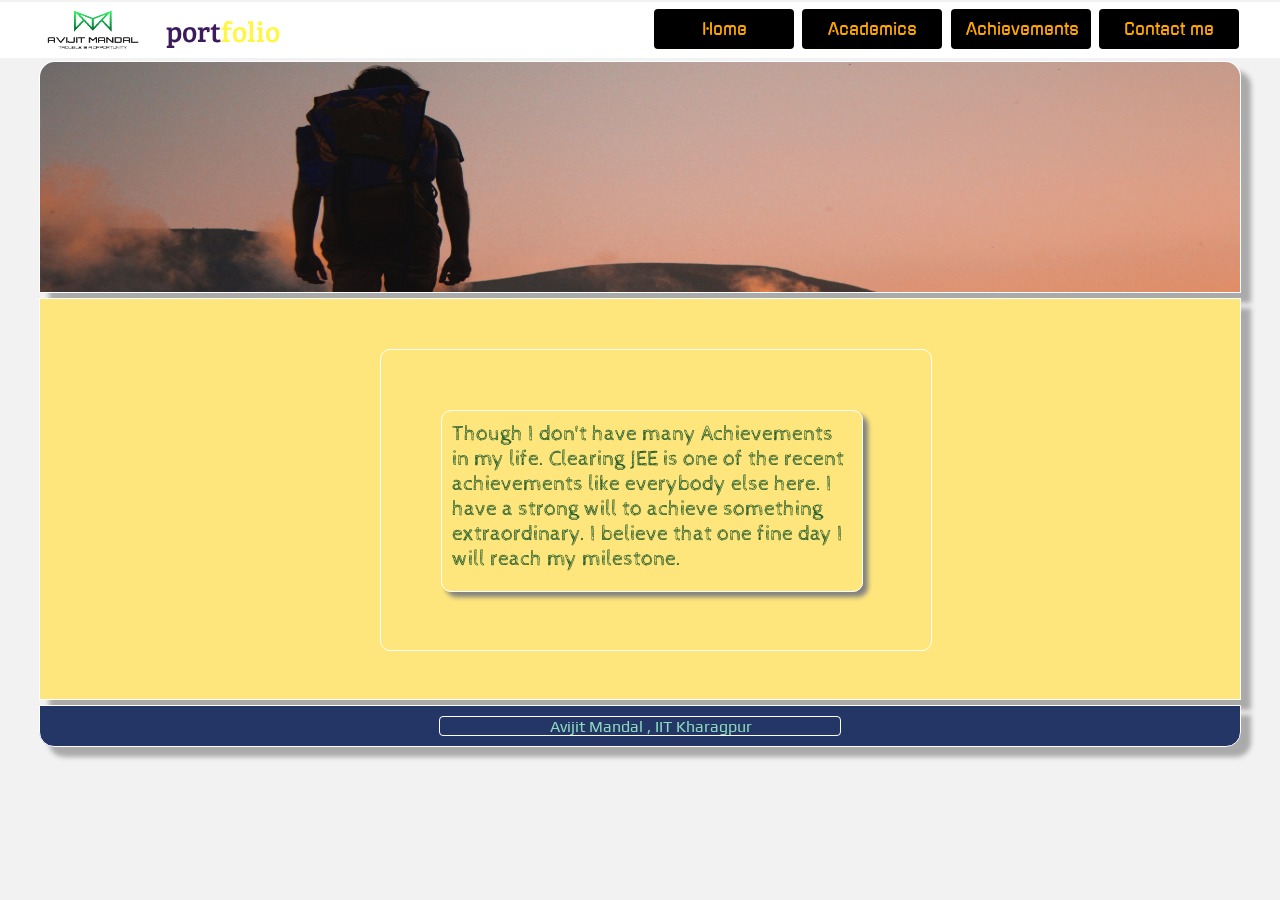
<file: achive.html>
<!DOCTYPE html>
<html>
<head>
	<title>Portfolio Achivements</title>
	<link rel="stylesheet" type="text/css" href="/css/style.css">
	<link href="https://fonts.googleapis.com/css?family=Bree+Serif" rel="stylesheet"> 
	<link href="https://fonts.googleapis.com/css?family=Play" rel="stylesheet"> 
	<link href="https://fonts.googleapis.com/css?family=Satisfy" rel="stylesheet"> 
	<link href="https://fonts.googleapis.com/css?family=Play" rel="stylesheet"> 
	<link href="https://fonts.googleapis.com/css?family=News+Cycle" rel="stylesheet">
	<link href="https://fonts.googleapis.com/css?family=Yeon+Sung" rel="stylesheet"> 
	<link href="https://fonts.googleapis.com/css?family=Bree+Serif" rel="stylesheet"> 
	<link href="https://fonts.googleapis.com/css?family=Gugi" rel="stylesheet"> 
	<link href="css/hover.css" rel="stylesheet" media="all">
	<link href="https://fonts.googleapis.com/css?family=Lobster" rel="stylesheet"> 
	<link href="https://fonts.googleapis.com/css?family=Cabin+Sketch|Marmelad" rel="stylesheet"> 
</head>
<link href="//maxcdn.bootstrapcdn.com/font-awesome/4.2.0/css/font-awesome.min.css" rel="stylesheet" media="all">
<!--	<div class="tm-top-container">
		<img class="sflogo hvr-grow" src="images/sflogo.JPEG" alt="sf logo" height="150px" width="150px">
		<div class="portfolio">
			<div class="port hvr-grow-shadow">port</div>
			<div class="folio hvr-grow-shadow">folio</div>
			<p></p>
			<div class="identity ">Avijit Mandal</div>
		</div>

	</div>-->
	<header class="tm-header">
		<div class="tm-container">
			<a class="hvr-glow hvr-box-shadow-outset" href="https://www.google.com"><img class="logo" src="images/peace.png" height="50px" width="100spx" alter="logo" class="tm-logo"></a>
			<span class="portfolio2 hvr-pulse-grow"><span class="port2">port</span><span class="folio2">folio</span></span>
			<nav class="tm-nav">
				<ul>
					<li><a class="hvr-grow hvr-radial-out" href="index.html">Home</a></li>
					<li><a class="hvr-grow hvr-radial-out" href="academics.html">Academics</a></li>
					<li><a class="hvr-grow hvr-radial-out" href="achive.html">Achievements</a></li>
					<li><a class="hvr-grow hvr-radial-out" href="contact.html">Contact me</a></li>
				</ul>
			</nav>
		</div>
	</header>
	<body>
		<section class="coverpage">
			<img src="/images/achivecvr.jpg" width="1200px" height="350px">
		</section>
		<div class="tm-para-achive">
			<div class="main-achive hvr-box-shadow-outset">
				<div class="hvr-grow-shadow">
					Though I don't have many Achievements in my life. 
					Clearing JEE is one of the recent achievements like everybody else here.
					I have a strong will to achieve something extraordinary. 
					I believe that one fine day I will reach my milestone.
				</div>
				
			</div>
		</div>
	</body>
	<footer class="tm-footer">
		<div class="tm-footer-div">
			<div class="hvr-grow">Avijit Mandal , IIT Kharagpur</div>
		</div>
	</footer>

</html>
</file>
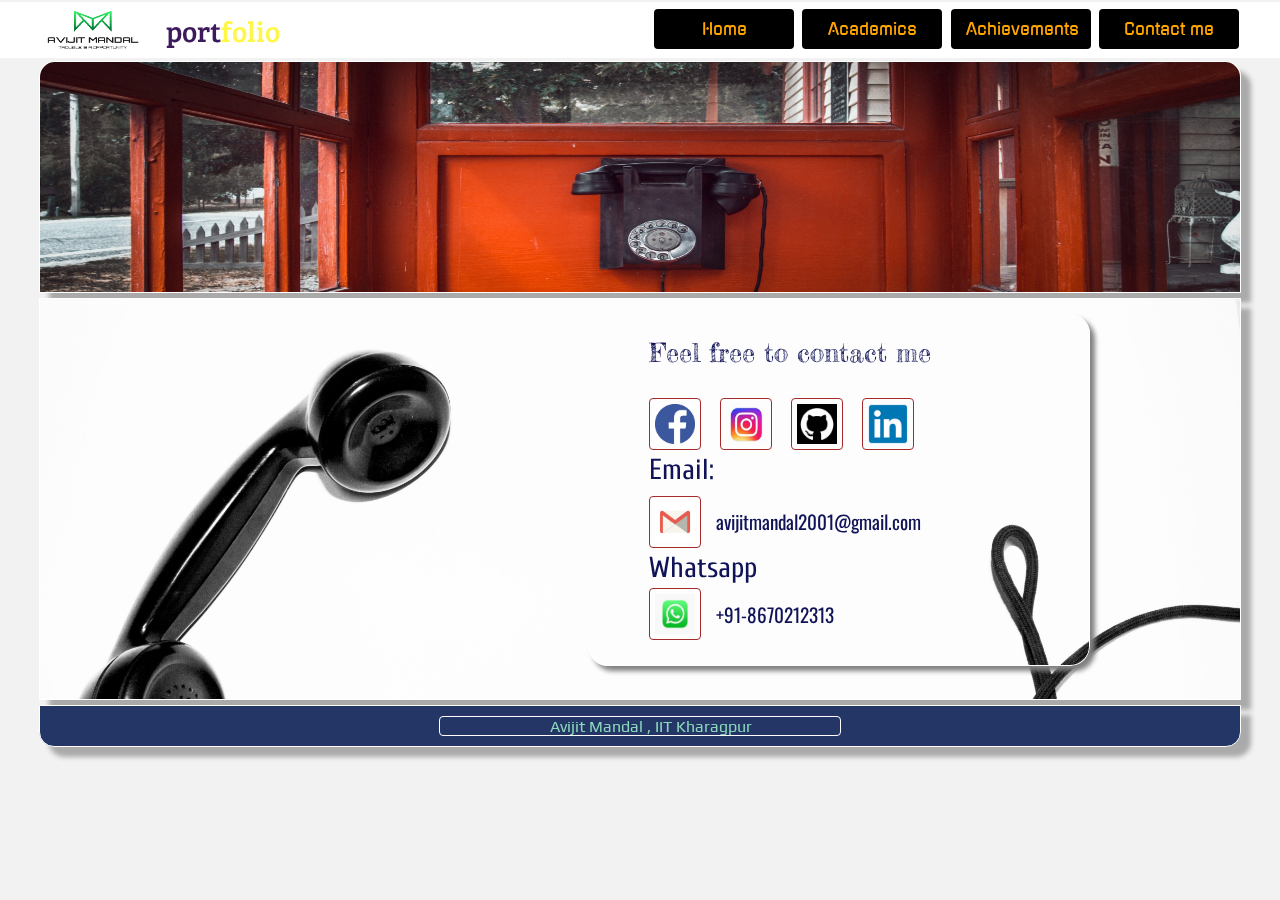
<file: contact.html>
<!DOCTYPE html>
<html>
<head>
	<title>Contact Me</title>
	<link rel="stylesheet" type="text/css" href="/css/style.css">
	<link href="https://fonts.googleapis.com/css?family=Bree+Serif" rel="stylesheet"> 
	<link href="https://fonts.googleapis.com/css?family=Play" rel="stylesheet"> 
	<link href="https://fonts.googleapis.com/css?family=Satisfy" rel="stylesheet"> 
	<link href="https://fonts.googleapis.com/css?family=Play" rel="stylesheet"> 
	<link href="https://fonts.googleapis.com/css?family=News+Cycle" rel="stylesheet">
	<link href="https://fonts.googleapis.com/css?family=Yeon+Sung" rel="stylesheet"> 
	<link href="https://fonts.googleapis.com/css?family=Bree+Serif" rel="stylesheet"> 
	<link href="https://fonts.googleapis.com/css?family=Gugi" rel="stylesheet"> 
	<link href="css/hover.css" rel="stylesheet" media="all">
	<link href="https://fonts.googleapis.com/css?family=Lobster" rel="stylesheet">
	<link href="https://fonts.googleapis.com/css?family=Oswald" rel="stylesheet">
	<link href="https://fonts.googleapis.com/css?family=Kaushan+Script" rel="stylesheet"> 
	<link href="https://fonts.googleapis.com/css?family=Great+Vibes" rel="stylesheet"> 
	<link href="https://fonts.googleapis.com/css?family=Fredericka+the+Great" rel="stylesheet"> 
	<link href="https://fonts.googleapis.com/css?family=Cuprum" rel="stylesheet">   
</head>
<link href="//maxcdn.bootstrapcdn.com/font-awesome/4.2.0/css/font-awesome.min.css" rel="stylesheet" media="all">
	<!--<div class="tm-top-container">
		<img class="sflogo hvr-grow" src="images/sflogo.JPEG" alt="sf logo" height="150px" width="150px">
		<div class="portfolio">
			<div class="port hvr-grow-shadow">port</div>
			<div class="folio hvr-grow-shadow">folio</div>
			<p></p>
			<div class="identity ">Avijit Mandal</div>
		</div>

	</div>-->
	<header class="tm-header">
		<div class="tm-container">
			<a class="hvr-glow hvr-box-shadow-outset" href="https://www.google.com"><img class="logo" src="images/peace.png" height="50px" width="100px" alter="logo" class="tm-logo"></a>
			<span class="portfolio2 hvr-pulse-grow"><span class="port2">port</span><span class="folio2">folio</span></span>
			<nav class="tm-nav">
				
				<ul>
					<li><a class="hvr-grow hvr-radial-out" href="index.html">Home</a></li>
					<li><a class="hvr-grow hvr-radial-out" href="academics.html">Academics</a></li>
					<li><a class="hvr-grow hvr-radial-out" href="achive.html">Achievements</a></li>
					<li><a class="hvr-grow hvr-radial-out" href="contact.html">Contact me</a></li>
				</ul>
			</nav>
		</div>
	</header>
	<body>
		<section class="coverpage">
			<img src="/images/contactscvr.jpg" width="1200px" height="350px">
		</section>
		<div class="tm-para-contact">
			<!--<img class="hvr-glow" src="/images/profile2cpy.jpg" height="240px" width="217.5px" alt="profile_image">-->
			<div class="main-contact">
				<div class="main-contact-title hvr-grow "><p class="hvr-underline-from-center">Feel free to contact me</p></div>
				<div class="main-contact-info">
					<a class="fb-logo" href="https://www.facebook.com/avijit.mandal.716533"><img class="hvr-buzz-out" src="/images/fblogo.png" height="40px" width="40px"></a>
					<a class="insta-logo" href="https://www.instagram.com/avijit_dak_hyd/"><img class="hvr-buzz-out" src="/images/insta.jpg" height="40px" width="40px"></a>
					<a class="git-logo" href="https://github.com/avijit-2001"><img class="hvr-buzz-out" src="/images/git.png" height="40px" width="40px"></a>
					<a class="link-logo" href="https://www.linkedin.com/feed/"><img class="hvr-buzz-out" src="/images/link.png" height="40px" width="40px"></a>
				</div>
				<div class="email hvr-grow">
					<p class="hvr-underline-from-center">Email:</p>
				</div>
				<div class="div-gmail">
					<img class="hvr-grow-shadow" src="/images/gmail.png" alt="gmail" height="40px" width="40px" ><p class="hvr-grow-shadow">avijitmandal2001@gmail.com</p>
				</div>
				<div class="wp hvr-grow">
					<p class=" hvr-underline-from-center">Whatsapp</p>
				</div>
				<div class="div-wp">
					<img  class="hvr-grow-shadow" src="/images/whatsapp.jpg" alt="whatsapp" height="40px" width="40px" ><p class="hvr-grow-shadow">+91-8670212313</p>
				</div>
			</div>
		</div>
	</body>
	<footer class="tm-footer">
		<div class="tm-footer-div">
			<div class="hvr-grow">Avijit Mandal , IIT Kharagpur</div>
		</div>
	</footer>

</html>
</file>
<file: css/style.css>
*{
	padding: 0px;
	margin: 0px;

}
.tm-top-container{
	height: 200px;
	max-width: 1200px;
	margin: 0 auto;
	border: 1px solid yellow;
	background-color: white;
	border-radius: 10px;
}
.sflogo{
	margin-top: 40px;
	margin-left:40px;
}
.portfolio{
	margin-top: 50px;
	margin-right: 90px;
	width: 500px;
	float: right;
	height: 80px;
	border: 0px solid black;
}
.identity {
	color: #2F3C7E;
	float:left;
	font-family: 'Bree Serif', serif;
	font-size: 1.5em;
	border-radius: 4px;
}
.info{
	float:left;
	font-family: 'Bree Serif', serif;
	font-size: 1.5em;
	margin-left: 100px;
}
.tm-header{
	margin-top: 2px;
	background-color: white;
	position: -webkit-sticky; /* Safari */
    position: sticky;
    top: 0;
	
}
.coverpage{

	max-width: 1200px;
	height: 230px;
	margin:0 auto;
	/*background-image: url('/images/hmcvr3.jpg');
	background-size: cover;
	background-repeat: no-repeat;*/
	border-radius: 15px 15px 0px 0px;
	margin-top: 3px;
	border: 1px solid white;
	box-shadow: 10px 10px 5px #aaaaaa;
}
.coverpage img{
	display: block;
	max-width: 100%;
	max-height: 100%;
	border-radius: 15px 15px 0px 0px;

}
.logo{

	border:1px solid white;
	border-radius: 7px;



}
.tm-container
{  
	max-width: 1200px;
	margin: 0 auto;
	background: white;

}
body{
	background:#f2f2f2 ;
}

.tm-nav{
	margin-top: 7px;
	float: right;
}
.tm-logo{

}
.tm-nav ul li{
	display: inline-block;
	background-color: white;
	margin-left: 3.5px;
 	margin-right: 1px;
}
.tm-nav ul li a{
	padding-left: 15px;
	padding-right: 15px;
	text-decoration: none;
	line-height: 40px;
	color: 	#1a0000;
	font-family: 'Gugi', cursive;
}
.tm-nav ul li a{
	text-align: center;
	background-color: black;
	color: orange;
	display: block;
	height: 40px;
	width:110px;
	border-radius: 4px;

}
.tm-nav ul li a:active 
{
  background-color: brown;
}
.tm-para
{
	max-width: 1200px;
	margin:0 auto;
	height: 400px;
	border: 1px solid red;
	background-image: url('/images/hmback2.jpg');
	background-size: cover;
	background-repeat: no-repeat;
	margin-top: 5px;
	border: 1px solid white;
	box-shadow: 10px 10px 5px #aaaaaa;
}
.tm-para img{
	margin-left: 80px;
	margin-top: 75px;
	border: 2px solid grey;
	border-radius: 30px;
	border: 2px solid #dfff;
 	border-radius: 4px;
  	padding: 5px;
}
.div-para{
	margin-top: 40px;
	margin-right:250px;
	max-width: 400px;
	height: 335px;
	border: 2px solid black;
	float: right;
	border-radius: 5px;
	font-size: 1em;
}
.abt{
	margin-left: 29px;
	font-family: 'Bree Serif', serif;
	color: white;
}
.tm-footer{

	max-width: 1200px;
	height: 40px;
	margin:0 auto;
	background-color:#243665;
	margin-top: 5px;
	margin-bottom: 5px;
	border: 1px solid white;
	border-radius: 0px 0px 15px 15px;
	box-shadow: 10px 10px 5px #aaaaaa;
}
.tm-footer-div{
	display: block;
	max-width: 400px;
	max-height: 18px;
	margin: 0 auto;
    margin-top: 0px;
    margin-bottom: 0px;
	margin-top: 10px;
	margin-bottom: 15px;
	border: 1px solid white;
	border-radius: 4px;
}
.tm-footer-div div{
	font-family: 'Play', sans-serif;
	color: #8BD8BD;
	display: inline-block;
	margin:0 auto;
	padding-left: 110px;
	padding-bottom: 4px;

}

.few{
	margin-left: 30px;
	color:brown;
	font-family: 'Yeon Sung', cursive;
}
.main-para{
	margin-left: 30px;
	margin-right: 20px;
	padding:5px 5px 5px 8px;
	border-radius: 15px;

}
.hello{
	font-size:1.4em;
	font-family: 'Crete Round', serif;

}
.avijit{
	font-family: 'Eczar', serif;
}
.avijit span{
	font-family: 'Play', sans-serif;
	color: green;
}
.avijit a{
	text-decoration: none;
	color:brown;
	font-family: 'Slabo 27px', serif;
}
.portfolio2{
	border:1px white black;
	margin-left: 20px;
	font-family: 'Bree Serif', serif;

}
.port2{
	font-size: 1.8em;
	color: #3C1A5B;

}
.folio2{
	font-size: 1.8em;
	color: #FFF748;
}
.tm-para-acads
{
    max-width: 1200px;
    margin: 0 auto;
    margin-top: 0px;
    height: 400px;
    border: 1px solid red;
    background-image: url('/images/acdsback2.jpg');
    background-size: cover;
    background-repeat: no-repeat;
    margin-top: 5px;
    border: 1px solid white;
    box-shadow: 10px 10px 5px #aaaaaa;
}
.tm-para-acads img{
	margin-left: 80px;
	margin-top: 70px;
	border: 2px solid grey;
	border-radius: 30px;
	border: 1px solid brown;
 	border-radius: 4px;
  	padding: 5px;
}
.tm-para-achive
{
	max-width: 1200px;
	margin:0 auto;
	height: 400px;
	border: 1px solid red;
	background-size: cover;
	background-repeat: no-repeat;
	margin-top: 5px;
	border: 1px solid white;
	box-shadow: 10px 10px 5px #aaaaaa;
	background-color: #FFE67C;
}
.tm-para-achive img{
	margin-left: 80px;
	margin-top: 190px;
	border: 2px solid grey;
	border-radius: 30px;
	border: 1px solid brown;
 	border-radius: 4px;
  	padding: 5px;
}
.tm-para-contact
{
	max-width: 1200px;
	margin:0 auto;
	height: 400px;
	border: 1px solid red;
	background-image: url('/images/contactsback.jpg');
	background-size: cover;
	background-repeat: no-repeat;
	margin-top: 5px;
	border: 1px solid white;
	box-shadow: 10px 10px 5px #aaaaaa;
}
.tm-para-contact img{
	border: 2px solid grey;
	border-radius: 30px;
	border: 1px solid brown;
 	border-radius: 4px;
  	padding: 5px;
}
.boooks{
	margin-top: 10px;
}
.acads-main{
	margin-right: 90px;
	border: 2px solid white;
	float:right;
	margin-top: 9px;
 	border-radius: 15px 15px 15px 15px;
 	box-shadow: 10px 10px 10px grey;
 	background: #FBEAEB;
}
.acads-main ol a{
	text-decoration: none;
	font-size: 1.05em;
	font-family: 'Gugi', cursive;
}
.current a{
	text-decoration: none;
}
.acads-main-title{
	margin-top: 10px;
	margin-left: 10px;
	font-size: 1.2em;
	font-family: 'Exo', sans-serif;
	color: green;
}
.stud{
	margin-top: 5px;
	margin-left: 10px;
	font-family: 'Roboto Slab', serif;
	color:  #bf4aa8;
}
.currstud{
	margin-top: 5px;
	margin-left: 10px;
	font-family: 'Roboto Slab', serif;
	color:  #bf4aa8;
}
.past{
	margin-left: 30px;
	margin-right: 30px;
	margin-top: 10px;
	margin-bottom: 10px;
}
.current{
	margin-left: 30px;
	margin-right:30px;
	margin-top: 10px;
	margin-bottom: 10px;
}
.hover_img a { position:relative; }
.hover_img a span { position:absolute; display:none; z-index:99; }
.hover_img a:hover span { display:block; }
.hover_img a
{
	color:#2F3C7E;
}
.jnvbwb{
	margin-top: 90px;
}
.jnvgtg{
	margin-top:68px;
}
.timehyd{
	margin-top: 45px;
}
.main-contact{
	width: 500px;
	height: 350px;
	border: 1px solid white;
	float: right;
	margin-top: 15px;
	margin-right: 150px;
	color: #101357;
	border-radius: 20px;
	box-shadow: 5px 5px 5px grey;
	

}
.main-contact:hover{
	box-shadow: 15px 15px 15px grey;
}

.main-contact a img{
	margin-top: 0px;
	margin-left: 0px;
}
.main-contact-info{
	margin-left: 60px;
	margin-top: 30px;

}
.fb-logo{
	margin-right:15px;
}
.insta-logo{
	margin-right: 15px;
}
.git-logo{
	margin-right: 15px;
}
.main-contact-title{
	max-width: 400px;
	margin:0 auto;
	padding-left: 60px;
	padding-top: 20px;
	font-size: 1.6em;
}
.gmail-logo{
	margin-top: 0px;
	margin-right: 0px;
	margin-left: 0px;
	margin-bottom: 0px;
}
.email{
	padding-left: 60px;
	font-size: 1.8em;
}
.email p{
	font-family: 'Cuprum', sans-serif;
}
.div-gmail{
	margin-left: 60px;
	margin-top: 10px;

}
.div-gmail p{
	font-size: 1.2em;
	font-family: 'Oswald', sans-serif;
	margin-left: 15px;

}
.wp{
	padding-left: 60px;
	font-size: 1.8em;
}
.wp p{
	font-family: 'Cuprum', sans-serif;
}
.div-wp{
	margin-left: 60px;
	margin-top: 5px;
}
.div-wp p{
		font-size: 1.2em;
		font-family: 'Oswald', sans-serif;
		margin-left: 15px;

}
.main-contact-title p{
	font-family: 'Kaushan Script', cursive;
	font-family: 'Great Vibes', cursive;
	font-family: 'Fredericka the Great', cursive;
}
.div-gmail p:hover{
	background-color: #51d0de;
	color: white;
	border-radius: 2px;
}
.div-wp p:hover
{
	background-color: #51d0de;
	color: white;
	border-radius: 2px;
}
.main-achive{
	height: 300px;
	max-width: 550px;
	border: 1px solid white;
	margin: 0 auto;
    margin-top: 0px;
    margin-left: auto;
	margin-top: 50px;
	border-radius: 10px;
	margin-left: 340px;
}
.main-achive div{
	height: 160px;
	width: 400px;
	font-size: 1.35em;
	border:1px solid white;
	margin: 0 auto;
	margin-top: 60px;
	color:#295F2D;
	padding:10px 10px 10px 10px;
	border-radius: 10px;
	font-family: 'Marmelad', sans-serif;
	font-family: 'Cabin Sketch', cursive;
	margin-left: 60px;
	margin-right: 200px;
	box-shadow: 5px 5px 5px grey;
	border-right: 1px solid white;
	border-bottom: 1px solid white;

}
</file>
